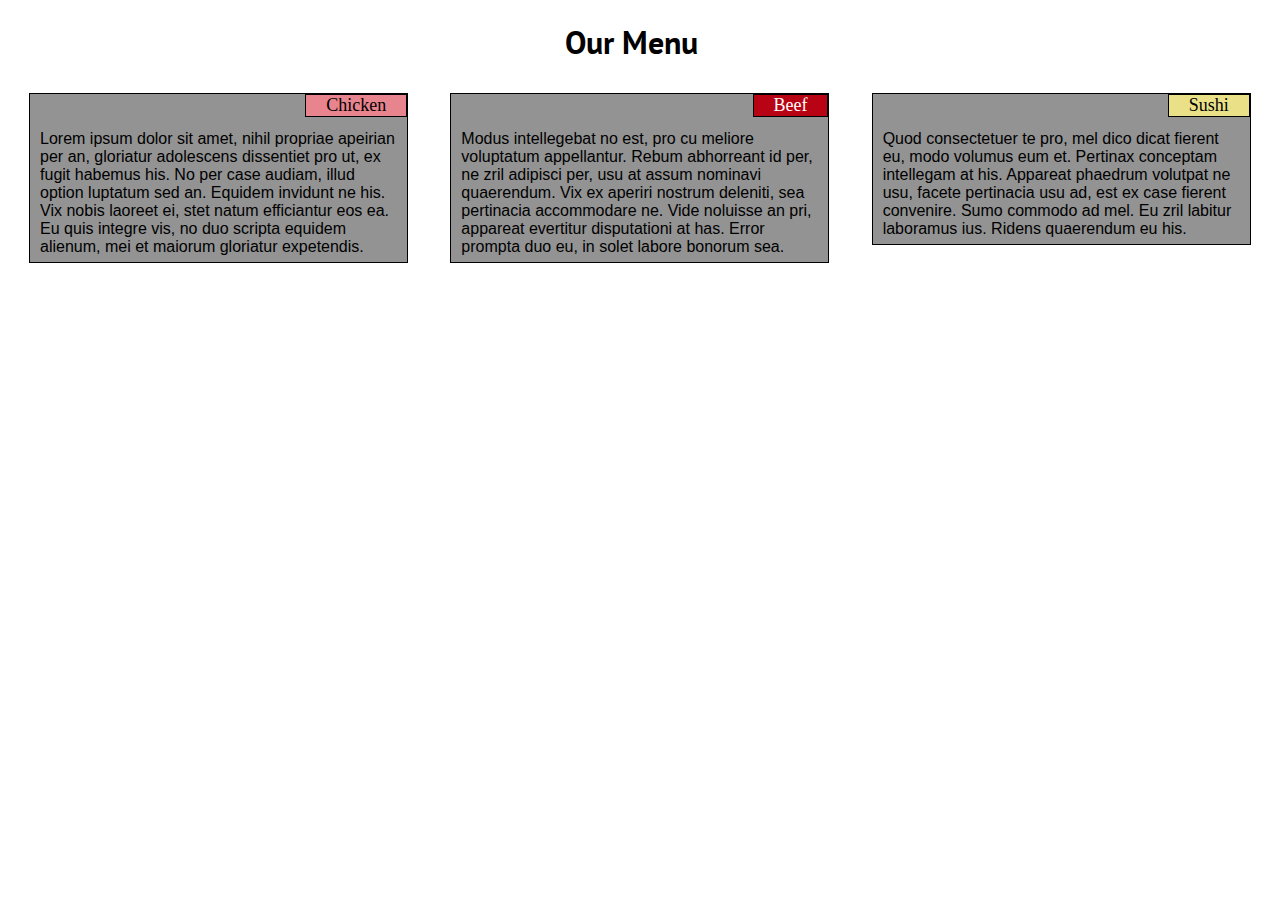
<file: module2-solution/index.html>
<!DOCTYPE html>
<html>
<head>
  <meta charset="utf-8">
  <meta name="viewport" content="width=device-width, initial-scale=1">
  <title>Module 2 Solution</title>
  <link rel="stylesheet" href="css/styles.css">
  <link href="https://fonts.googleapis.com/css?family=PT+Sans" rel="stylesheet">
</head>
<body>
<h1> <div id="title">Our Menu</div> </h1>

<div class="row">

  <div class="col-lg-4 col-md-6 container">
  	<div class="menu-item">
  		<section id="chicken"> Chicken </section>
  		<div class="description"><p>Lorem ipsum dolor sit amet, nihil propriae apeirian per an, gloriatur adolescens dissentiet pro ut, ex fugit habemus his. No per case audiam, illud option luptatum sed an. Equidem invidunt ne his. Vix nobis laoreet ei, stet natum efficiantur eos ea. Eu quis integre vis, no duo scripta equidem alienum, mei et maiorum gloriatur expetendis.</p></div>
  	</div>
  </div>

  <div class="col-lg-4 col-md-6 container">
  	<div class="menu-item">
  		<section id="beef"> Beef </section>
  		<div class="description"><p>Modus intellegebat no est, pro cu meliore voluptatum appellantur. Rebum abhorreant id per, ne zril adipisci per, usu at assum nominavi quaerendum. Vix ex aperiri nostrum deleniti, sea pertinacia accommodare ne. Vide noluisse an pri, appareat evertitur disputationi at has. Error prompta duo eu, in solet labore bonorum sea.</p></div>
  	</div>
  </div>


  <div class="col-lg-4 col-md-12 container">
  	<div class="md-new-line menu-item">
  		<section id="sushi"> Sushi </section>
  		<div class="description"><p>Quod consectetuer te pro, mel dico dicat fierent eu, modo volumus eum et. Pertinax conceptam intellegam at his. Appareat phaedrum volutpat ne usu, facete pertinacia usu ad, est ex case fierent convenire. Sumo commodo ad mel. Eu zril labitur laboramus ius. Ridens quaerendum eu his.</p></div>
  	</div>
  </div>

</div>


</body>
</html>
</file>
<file: module2-solution/css/styles.css>
/********** Base styles **********/
* {
  box-sizing: border-box;
}

body {
  font-family: 'PT Sans', sans-serif;
}

h1 {
  margin-bottom: 15px;
}

#title {
  margin-left: auto;
  margin-right: auto;
  width: 150px;
}


/*p {
  border: 1px solid black;
  background-color: #A52A2A;
  width: 90%;
  height: 150px;
  margin-right: auto;
  margin-left: auto;
  font-family: Helvetica;
  color: white;
}*/

.menu-item {
  position: relative;
  border: 1px solid black;
  background-color: #939393;
  width: 90%;
  margin-right: auto;
  margin-left: auto;
  font-family: Helvetica;
  color: white;
  clear: both;
  /*overflow: auto;*/
}

.description {
  position: relative;
  top: 20px;
  padding: 0px 10px 10px 10px;
  color: black;
}

section {
  position: absolute;
  right: 0px;
  top: 0px;
  font-size: large;
  font-family: verdana;
  padding-left: 20px;
  padding-right: 20px;
  border: 1px solid black;
}

#chicken {
  background-color: #e8848d;
  color: black;
}

#beef {
  background-color: #b70313;
}

#sushi {
  background-color: #eae088;
  color: black;
}

/* Simple Responsive Framework. */
.row {
  width: 100%;
}

.container{
  margin-top: 15px;
}

/********** Large devices only **********/
@media (min-width: 992px) {
  .col-lg-1, .col-lg-2, .col-lg-3, .col-lg-4, .col-lg-5, .col-lg-6, .col-lg-7, .col-lg-8, .col-lg-9, .col-lg-10, .col-lg-11, .col-lg-12 {
    float: left;
  }
  .col-lg-1 {
    width: 8.33%;
  }
  .col-lg-2 {
    width: 16.66%;
  }
  .col-lg-3 {
    width: 25%;
  }
  .col-lg-4 {
    width: 33.33%;
  }
  .col-lg-5 {
    width: 41.66%;
  }
  .col-lg-6 {
    width: 50%;
  }
  .col-lg-7 {
    width: 58.33%;
  }
  .col-lg-8 {
    width: 66.66%;
  }
  .col-lg-9 {
    width: 74.99%;
  }
  .col-lg-10 {
    width: 83.33%;
  }
  .col-lg-11 {
    width: 91.66%;
  }
  .col-lg-12 {
    width: 100%;
  }
}

/********** Medium devices only **********/
@media (min-width: 768px) and (max-width: 991px) {
  .col-md-1, .col-md-2, .col-md-3, .col-md-4, .col-md-5, .col-md-6, .col-md-7, .col-md-8, .col-md-9, .col-md-10, .col-md-11, .col-md-12 {
    float: left;
  }
  .md-new-line {
    width: 95%;
  }
  .col-md-1 {
    width: 8.33%;
  }
  .col-md-2 {
    width: 16.66%;
  }
  .col-md-3 {
    width: 25%;
  }
  .col-md-4 {
    width: 33.33%;
  }
  .col-md-5 {
    width: 41.66%;
  }
  .col-md-6 {
    width: 50%;
  }
  .col-md-7 {
    width: 58.33%;
  }
  .col-md-8 {
    width: 66.66%;
  }
  .col-md-9 {
    width: 74.99%;
  }
  .col-md-10 {
    width: 83.33%;
  }
  .col-md-11 {
    width: 91.66%;
  }
  .col-md-12 {
    width: 100%;
  }
}
</file>
